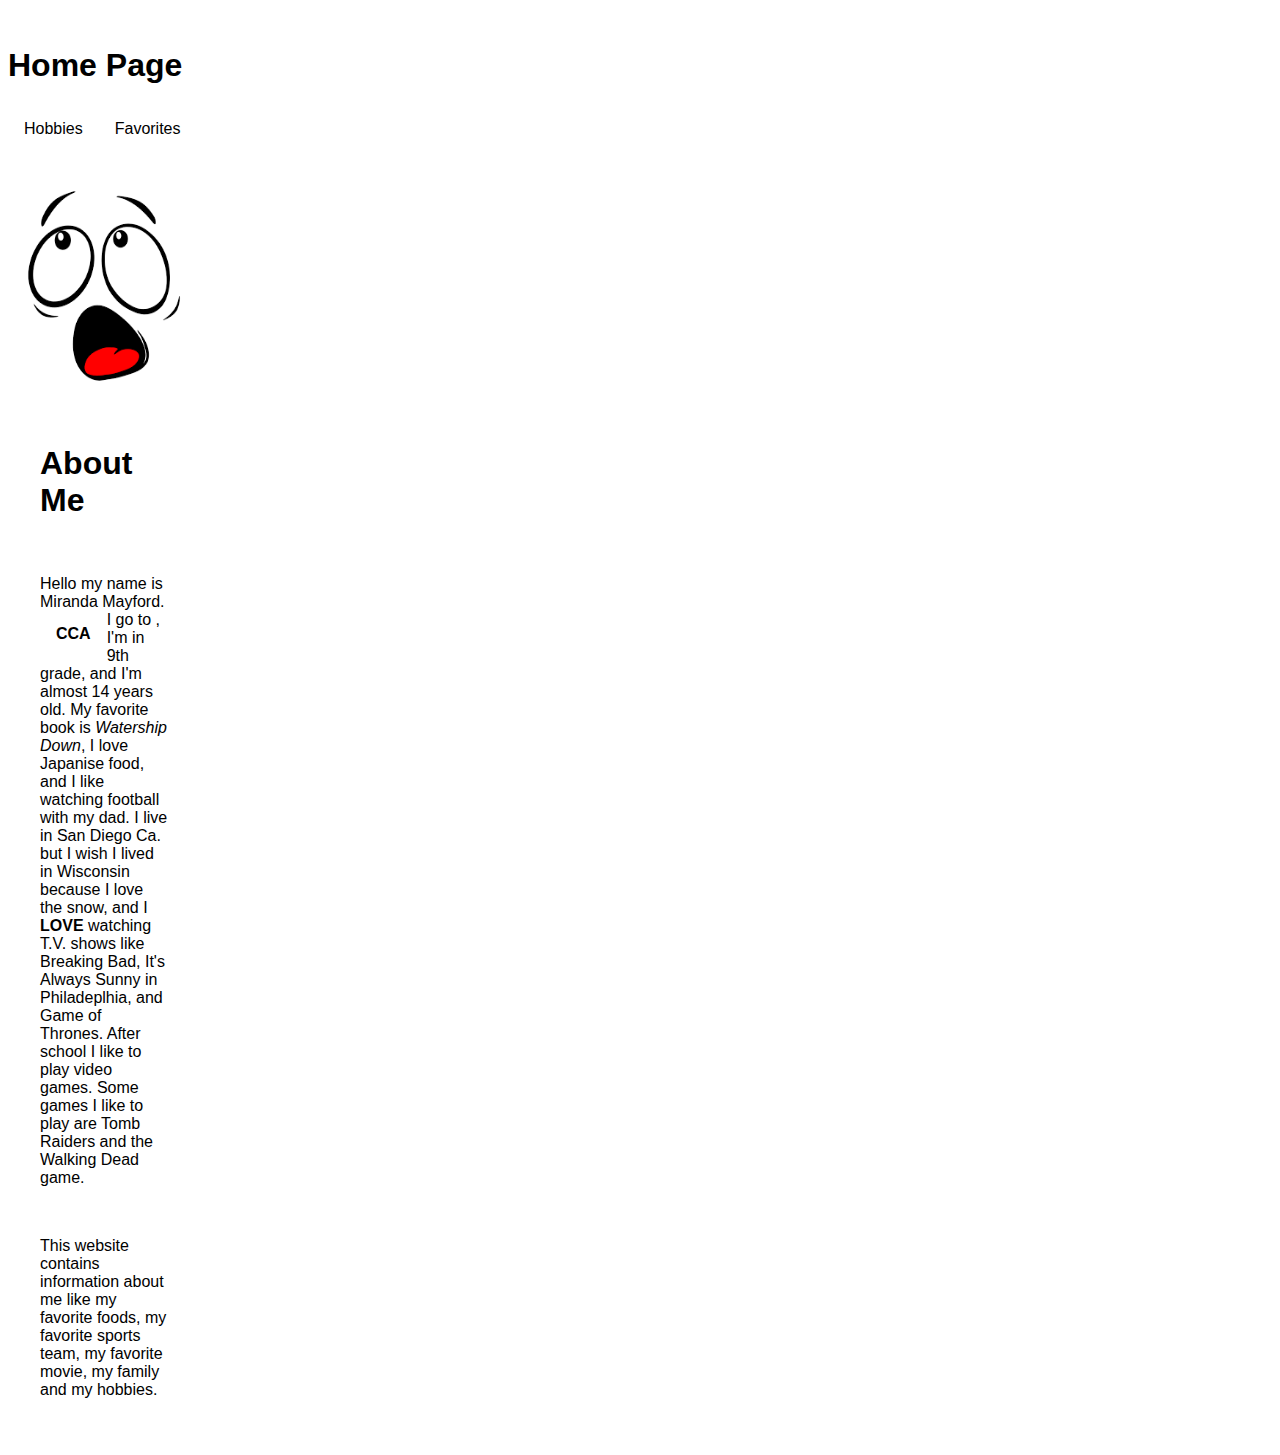
<file: index.html>
<!DOCTYPE html>
<html>
  <head>
    <title>Miranda Mayford</title>
    <style>
    div.container {
      width: 100%;
      border: #A9A9A9;
      }
      header {    
      padding: 1em;    
      color: #ffffff;    
      background-color: #1E90FF;    
      clear: left;    
      text-align: left;
      }
       .container {
    overflow: hidden;
    font-family: Arial;
}

.container a {
    float: left;
    font-size: 16px;
    color: #000000;
    text-align: center;
    padding: 14px 16px;
    text-decoration: none;
}

.dropdown {
    float: left;
    overflow: hidden;
}

.dropdown .dropbtn {
    cursor: pointer;
    font-size: 16px;    
    border: none;
    outline: none;
    color: #000000;
    padding: 14px 16px;
    background-color: inherit;
}

.container a:hover, .dropdown:hover .dropbtn {
    background-color: #1E90FF;
}

.dropdown-content {
    display: none;
    position: absolute;
    background-color: #f9f9f9;
    min-width: 160px;
    box-shadow: 0px 8px 16px 0px rgba(0,0,0,0.2);
    z-index: 1;
}

.dropdown-content a {
    float: none;
    color: #000000;
    padding: 12px 16px;
    text-decoration: none;
    display: block;
    text-align: left;
}

.dropdown-content a:hover {
    background-color: #ddd;
}

.show {
    display: block;
}
      section {      
      float: left;            
      max-width: 160px;            
      margin: 0;            
      padding: 1em;      
      }
      section {      
      float: left;            
      max-width: 160px;            
      margin: 0;            
      padding: 1em;      
      }
      article {    
      margin-left: 170px;    
      border-left: 1px solid #A9A9A9;    
      padding: 1em;    
      overflow: hidden;
      }
      </style>
  </head>
  <body>
    
    <div class="container">
      
      <header>   
        <h1>Home Page</h1>
      </header>
      
 <div class="container">
  <a href="Hobbies.html">Hobbies</a>
  <div class="dropdown">
    <button class="dropbtn" onclick="myFunction()">Favorites</button>
    <div class="dropdown-content" id="myDropdown">
      <a href="Favoritemovie.html">Movie</a>
      <a href="Favoriteteam.html">Team</a>
      <a href="Favoritefoods.html">Foods</a>
    </div>
  </div> 
</div>
      
      <script>
/* When the user clicks on the button, 
toggle between hiding and showing the dropdown content */
function myFunction() {
    document.getElementById("myDropdown").classList.toggle("show");
}

// Close the dropdown if the user clicks outside of it
window.onclick = function(e) {
  if (!e.target.matches('.dropbtn')) {
    var myDropdown = document.getElementById("myDropdown");
      if (myDropdown.classList.contains('show')) {
        myDropdown.classList.remove('show');
      }
  }
}
</script>
     
  <section>    
  <img src="smiley.png" style="width:160px;height:200px;">
  <section>
    
<article>  
  <h1>About Me</h1>  
  <p> Hello my name is Miranda Mayford. I go to <a href="http://www.sduhsd.net/"target="_blank"><b>CCA</b></a>, I'm in 9th grade, and I'm almost 14 years old. My favorite book is <i>Watership Down</i>, I love Japanise food, and I like watching football with my dad. I live in San Diego Ca. but I wish I lived in Wisconsin because I love the snow, and I <b>LOVE</b> watching T.V. shows like Breaking Bad, It's Always Sunny in Philadeplhia, and Game of Thrones. After school I like to play video games. Some games I like to play are Tomb Raiders and the Walking Dead game.</p>  
  <p>This website contains information about me like my favorite foods, my favorite sports team, my favorite movie, my family and my hobbies.</p>
      </article>
</div>
    
</body>
</html>
</file>
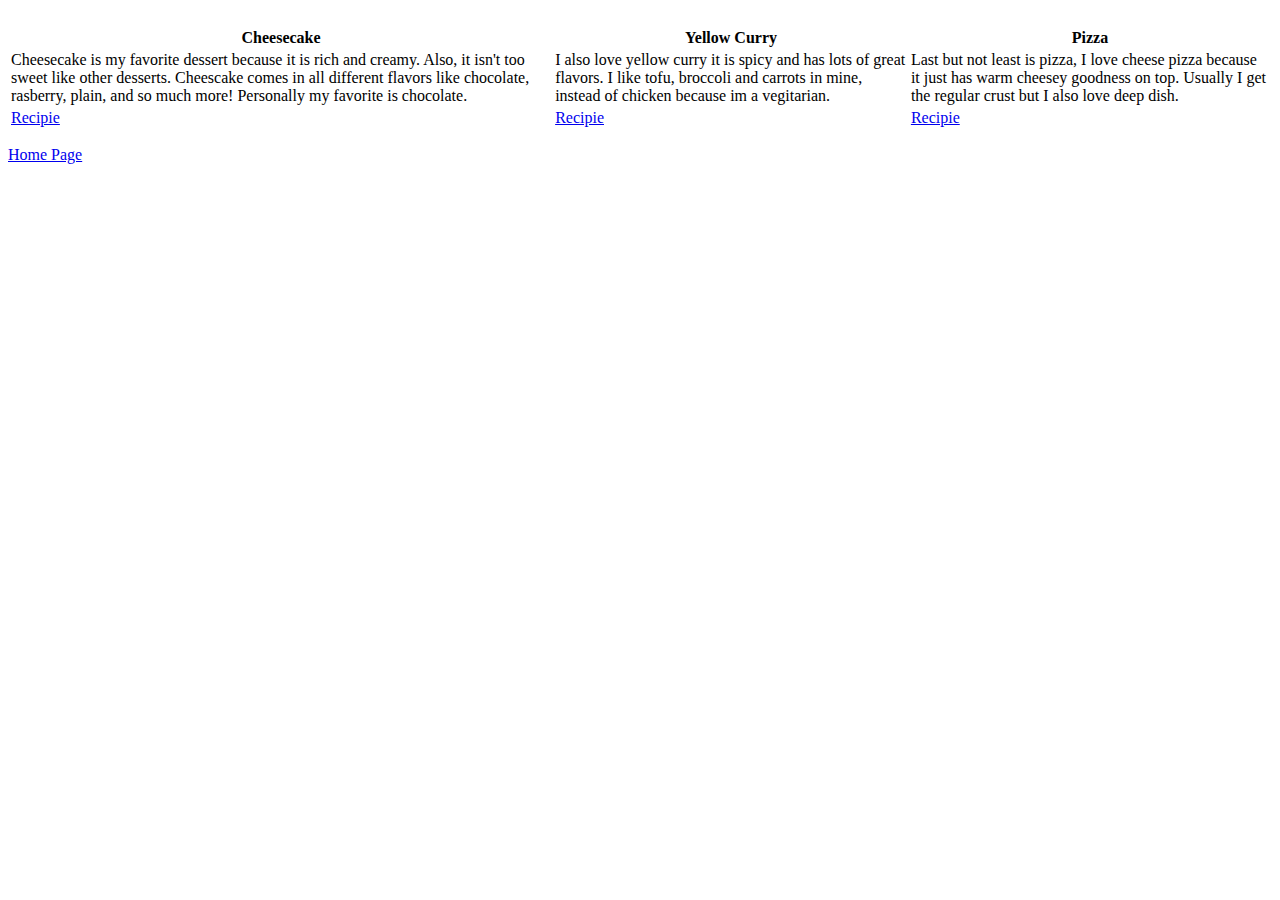
<file: Favoritefoods.html>
<!DOCTYPE html>
<html
<head>
<style>
table {    
font-family: arial, sans-serif;    
border-collapse: collapse;    
width: 100%;
}
td, th {    
border: 1px solid #dddddd;    
text-align: left;    
padding: 8px;
}
tr:nth-child(even) {    
background-color: #dddddd;}
</style>
</head>
<body>
<table>  
<tr>    
<th>Cheesecake</th>    
<th>Yellow Curry</th>   
<th>Pizza</th>  
</tr>  
<tr>    
<td>Cheesecake is my favorite dessert because it is rich and creamy. Also, it isn't too sweet like other desserts. Cheescake comes in all different flavors like chocolate, rasberry, plain, and so much more! Personally my favorite is chocolate. </td>    
<td>I also love yellow curry it is spicy and has lots of great flavors. I like tofu, broccoli and carrots in mine, instead of chicken because im a vegitarian.</td>    
<td>Last but not least is pizza, I love cheese pizza because it just has warm cheesey goodness on top. Usually I get the regular crust but I also love deep dish.</td>  
</tr>  
<tr>    
<td><a href="Recipie1.html">Recipie</a></td>    
<td><a href="Recipie2.html">Recipie</a></td>    
<td><a href="Recipie3.html">Recipie</a></td>  
</tr>
</table>
<p><a href="index.html">Home Page</a></p>
</body>
</html>
</file>
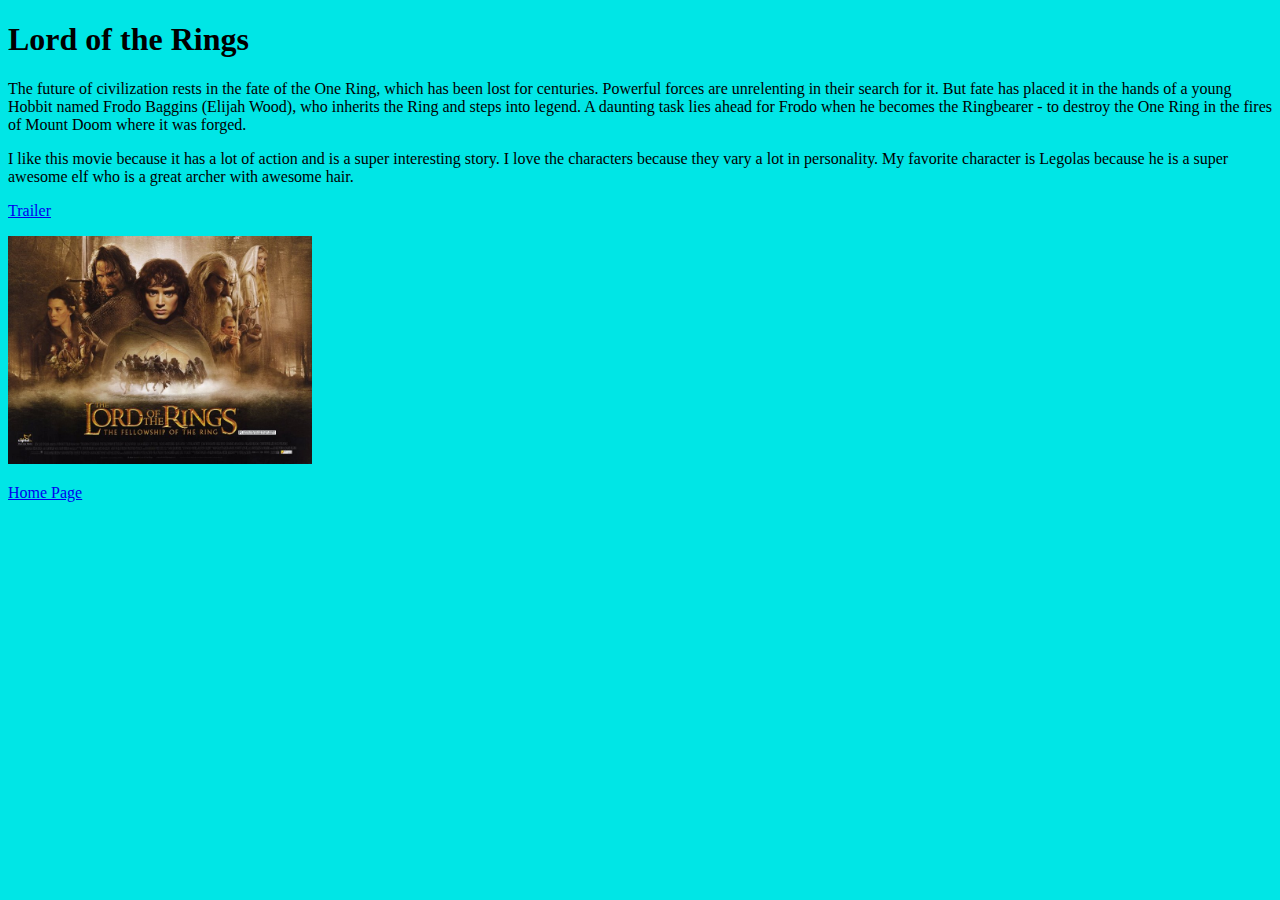
<file: Favoritemovie.html>
<!DOCTYPE html>
<html>
<head>
<style>
body {background-color: #00e6e6;}
h1 {color: #001a1a;}
p {color: #001a1a;}
</style>
</head>
<body>
<h1>Lord of the Rings</h1>
<p>The future of civilization rests in the fate of the One Ring, which has been lost for centuries. Powerful forces are unrelenting in their search for it. But fate has placed it in the hands of a young Hobbit named Frodo Baggins (Elijah Wood), who inherits the Ring and steps into legend. A daunting task lies ahead for Frodo when he becomes the Ringbearer - to destroy the One Ring in the fires of Mount Doom where it was forged.</p>
<p>I like this movie because it has a lot of action and is a super interesting story. I love the characters because they vary a lot in personality. My favorite character is Legolas because he is a super awesome elf who is a great archer with awesome hair.</p>
<p><a href="url.html">Trailer</a></p>
<img src="lotr.jpg" style="width:304px;height:228px;">
<p><a href="index.html">Home Page</a></p>
</body>
</html>
</file>
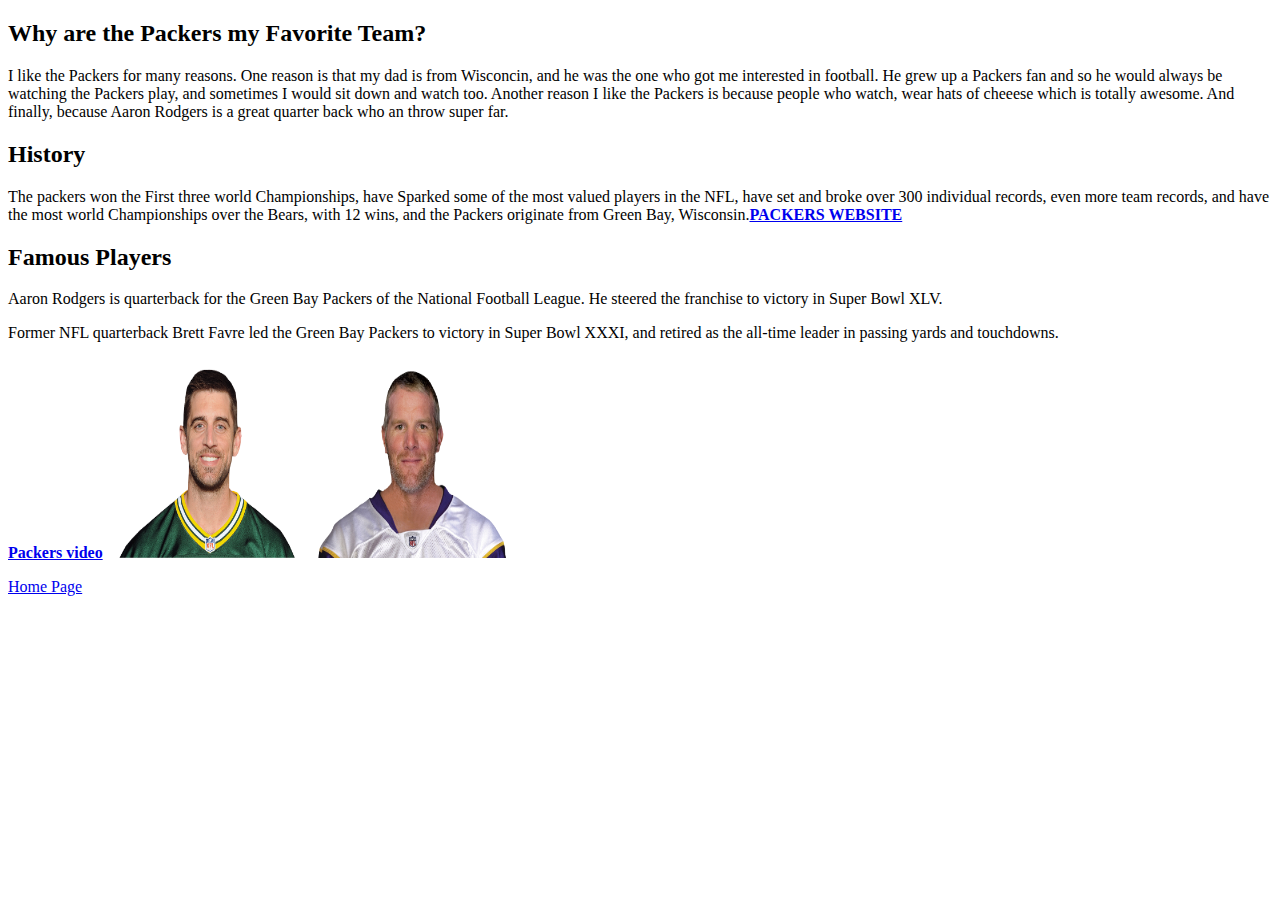
<file: Favoriteteam.html>
<!DOCTYPE html>
<html>
<head>
<style>
div.subjects {   
background-color: #000000;    
color: #FFFFFF;    
margin: 20px 0 20px 0;    
padding: 20px;
}
</style>
</head>
<body>
<div class="subjects">
<h2>Why are the Packers my Favorite Team?</h2><p>I like the Packers for many reasons. One reason is that my dad is from Wisconcin, and he was the one who got me interested in football. He grew up a Packers fan and so he would always be watching the Packers play, and sometimes I would sit down and watch too. Another reason I like the Packers is because people who watch, wear hats of cheeese which is totally awesome. And finally, because Aaron Rodgers is a great quarter back who an throw super far.</p>
</div> 
<div class="subjects">
<h2>History</h2><p>The packers won the First three world Championships, have Sparked some of the most valued players in the NFL, have set and broke over 300 individual records, even more team records, and have the most world Championships over the Bears, with 12 wins, and the Packers originate from Green Bay, Wisconsin.<a href="http://www.packers.com/"target="_blank"><b>PACKERS WEBSITE</b></a></p>
</div>
<div class="subjects">
<h2>Famous Players</h2><p>Aaron Rodgers is quarterback for the Green Bay Packers of the National Football League. He steered the franchise to victory in Super Bowl XLV.</p>
<p>Former NFL quarterback Brett Favre led the Green Bay Packers to victory in Super Bowl XXXI, and retired as the all-time leader in passing yards and touchdowns.</p>
<a href="https://www.youtube.com/watch?v=NiaBRtImvYU"target="_blank"><b>Packers video</b></a>
<img src="a.png" style="width:200px;height:200px;">
<img src="i.png" style="width:200px;height:200px;">
</div>
<p><a href="index.html">Home Page</a></p>
</body>
</html>
</file>
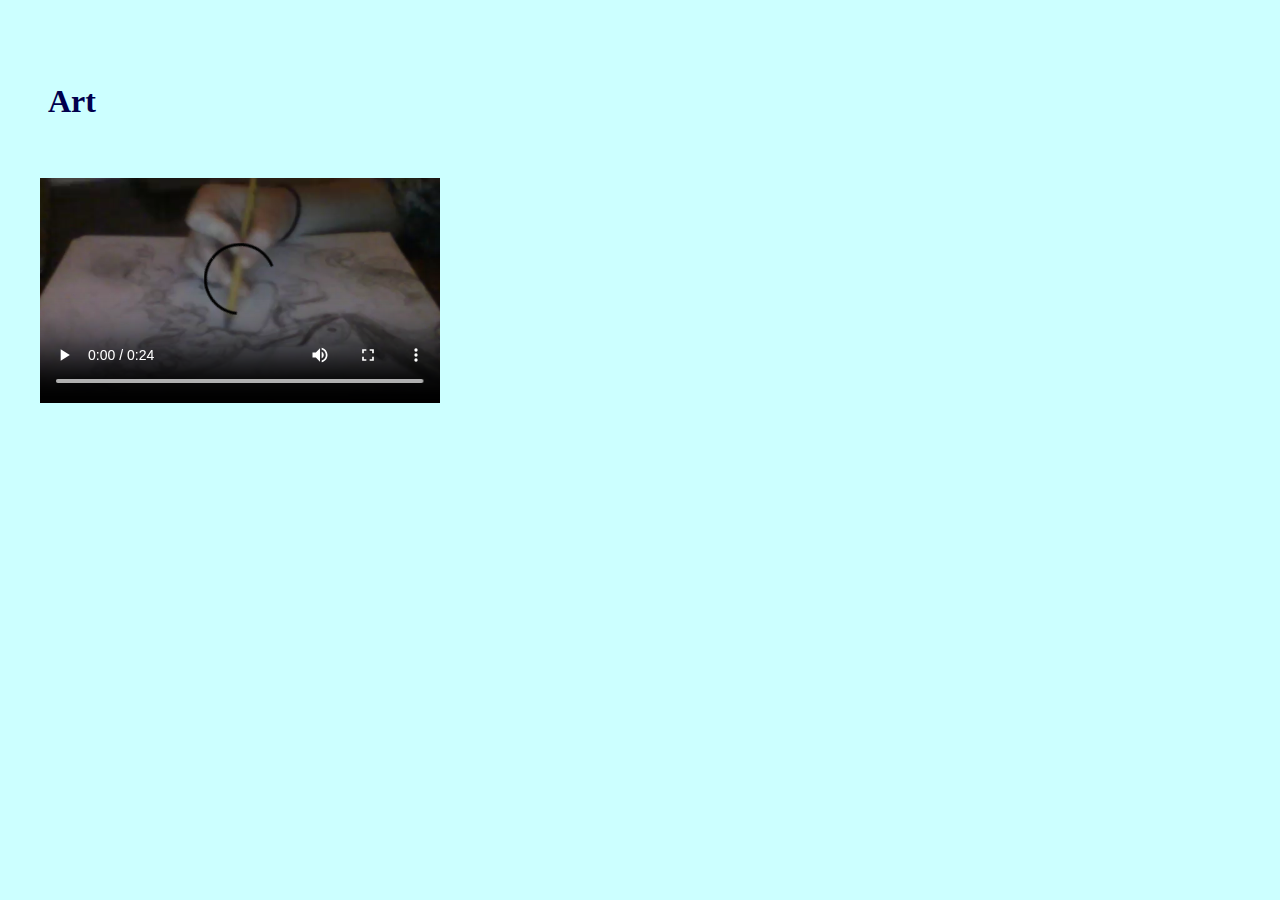
<file: Hobbies.html>
<!DOCTYPE html>
<html>  
  <head>    
    <link rel="stylesheet" href="Hobbies.css">   
    <style>    
      div.container {      
        width: 100%;      
        border: #A9A9A9;      
      }      
      header {          
        padding: 1em;         
        color: #ffffff;          
        background-color: #1E90FF;         
        clear: left;          
        text-align: left;      
      }     
      section {            
        float: left;                  
        max-width: 160px;                  
        margin: 0;                  
        padding: 1em;            
      }      
      section {            
        float: left;                  
        max-width: 160px;                  
        margin: 0;                 
        padding: 1em;            
      }      
      article {          
        margin-left: 400px;         
        border-left: 1px solid #A9A9A9;          
        padding: 1em;          
        overflow: hidden;      
      }      
    </style> 
  </head>  
  <body>        
    <div class="container">            
      <header>           
        <h1>Art</h1>      
      </header>       
      
      <section>      
          <video width="400" controls>             
            <source src="WIN_20171002_19_55_40_Pro.mp4" type="video/mp4">
        <section>    
          <article>        
            <p> I like drawing because it is calming and in the end you have a pretty art peice. I am really creative and drawing lets me express it.<a href="http://youthartssd.org/">Visit the Youth Arts Academy!</a></p>
          <p><img src="WIN_20171002_19_53_21_Pro.jpg" style="width:304px;height:228px;"> <img src="WIN_20171002_19_54_06_Pro.jpg " style="width:304px;height:228px;"></p>
          </article>
          </div>  
        </body>
      </html>
</file>
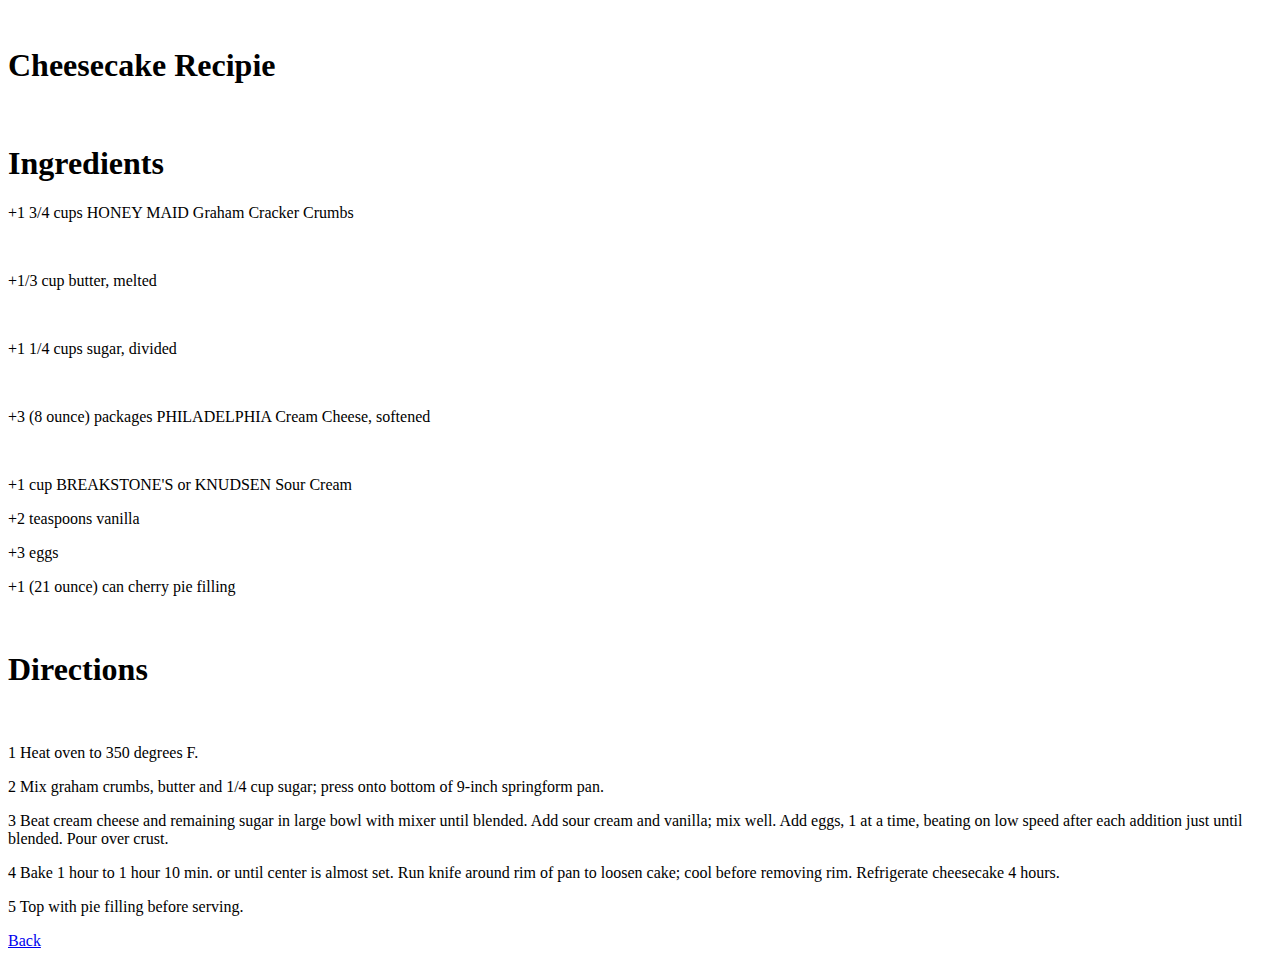
<file: Recipie1.html>
<!DOCTYPE html>
<html>
<head>
<style>
div.container {   
width: 100%;
}
header {    
padding: 1em;    
color: #FFFFFF;    
background-color: #000000;    
clear: left;    
text-align: center;
}
section {    
float: left;   
max-width: 600px;    
margin: 0;    
padding: 1em;
}
article {    
margin-left: 600px;   
padding: 1em;    
overflow: hidden;
}
</style>
</head>
<body>
<div class="container">
<header>   
<h1>Cheesecake Recipie</h1>
</header>  
<section>
<h1>Ingredients</h1>
<p> +1 3/4 cups HONEY MAID Graham Cracker Crumbs</p>  
<p> +1/3 cup butter, melted</p>   
<p> +1 1/4 cups sugar, divided</p>   
<p> +3 (8 ounce) packages PHILADELPHIA Cream Cheese, softened</p>  
<p> +1 cup BREAKSTONE'S or KNUDSEN Sour Cream </p> 
<p> +2 teaspoons vanilla</p>
<p> +3 eggs</p><p> +1 (21 ounce) can cherry pie filling</p>
</section>
<article>  
<h1>Directions</h1>  
<p>1 Heat oven to 350 degrees F.</p>
<p>2 Mix graham crumbs, butter and 1/4 cup sugar; press onto bottom of 9-inch springform pan.</p>
<p>3 Beat cream cheese and remaining sugar in large bowl with mixer until blended. Add sour cream and vanilla; mix well. Add eggs, 1 at a time, beating on low speed after each addition just until blended. Pour over crust.</p>
<p>4 Bake 1 hour to 1 hour 10 min. or until center is almost set. Run knife around rim of pan to loosen cake; cool before removing rim. Refrigerate cheesecake 4 hours.</p>
<p>5 Top with pie filling before serving.</p>
<p><a href="Favoritefoods.html">Back</a></p>
</article>
</div>
</body>
</html>
</file>
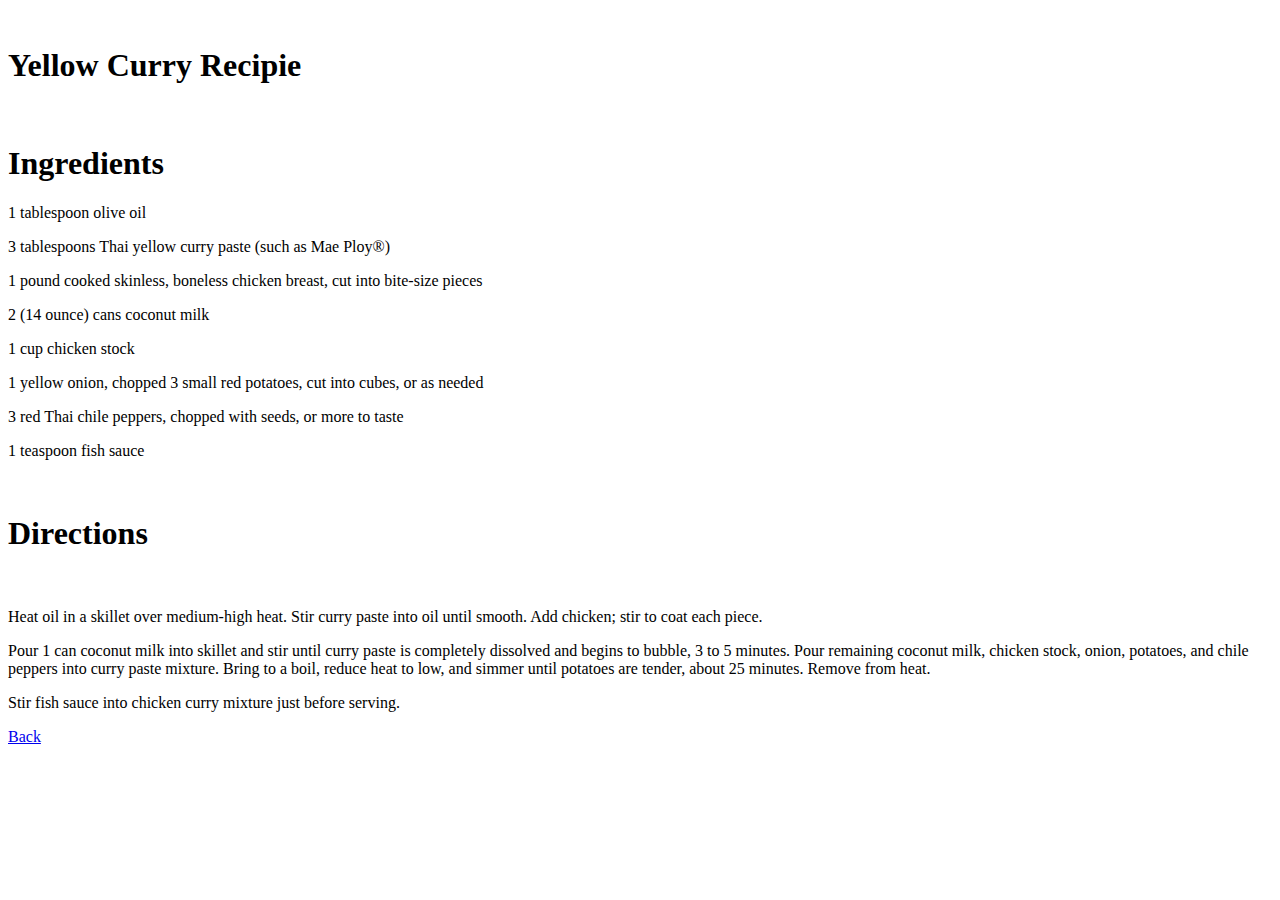
<file: Recipie2.html>
<!DOCTYPE html>
<html>
<head>
<style>
div.container {   
width: 100%;
}
header {    
padding: 1em;    
color: #FFFFFF;    
background-color: #000000;    
clear: left;    
text-align: center;
}
section {    
float: left;   
max-width: 600px;   
margin: 0;    
padding: 1em;
}
article {    
margin-left: 600px;   
padding: 1em;    
overflow: hidden;
}
</style>
</head>
<body>
<div class="container">
<header>   
<h1>Yellow Curry Recipie</h1>
</header>  
<section><h1>Ingredients</h1>
<p>1 tablespoon olive oil </p>
<p>3 tablespoons Thai yellow curry paste (such as Mae Ploy®) </p>
<p>1 pound cooked skinless, boneless chicken breast, cut into bite-size pieces </p>
<p>2 (14 ounce) cans coconut milk </p>
<p>1 cup chicken stock </p>
<p>1 yellow onion, chopped 3 small red potatoes, cut into cubes, or as needed</p>
<p>3 red Thai chile peppers, chopped with seeds, or more to taste </p>
<p>1 teaspoon fish sauce</p>
</section>
<article>  
<h1>Directions</h1>  
<p>Heat oil in a skillet over medium-high heat. Stir curry paste into oil until smooth. Add chicken; stir to coat each piece.</p>
<p>Pour 1 can coconut milk into skillet and stir until curry paste is completely dissolved and begins to bubble, 3 to 5 minutes. Pour remaining coconut milk, chicken stock, onion, potatoes, and chile peppers into curry paste mixture. Bring to a boil, reduce heat to low, and simmer until potatoes are tender, about 25 minutes. Remove from heat.</p>
<p>Stir fish sauce into chicken curry mixture just before serving. </p>
<p><a href="Favoritefoods.html">Back</a></p>
</article>
</div>
</body>
</html>
</file>
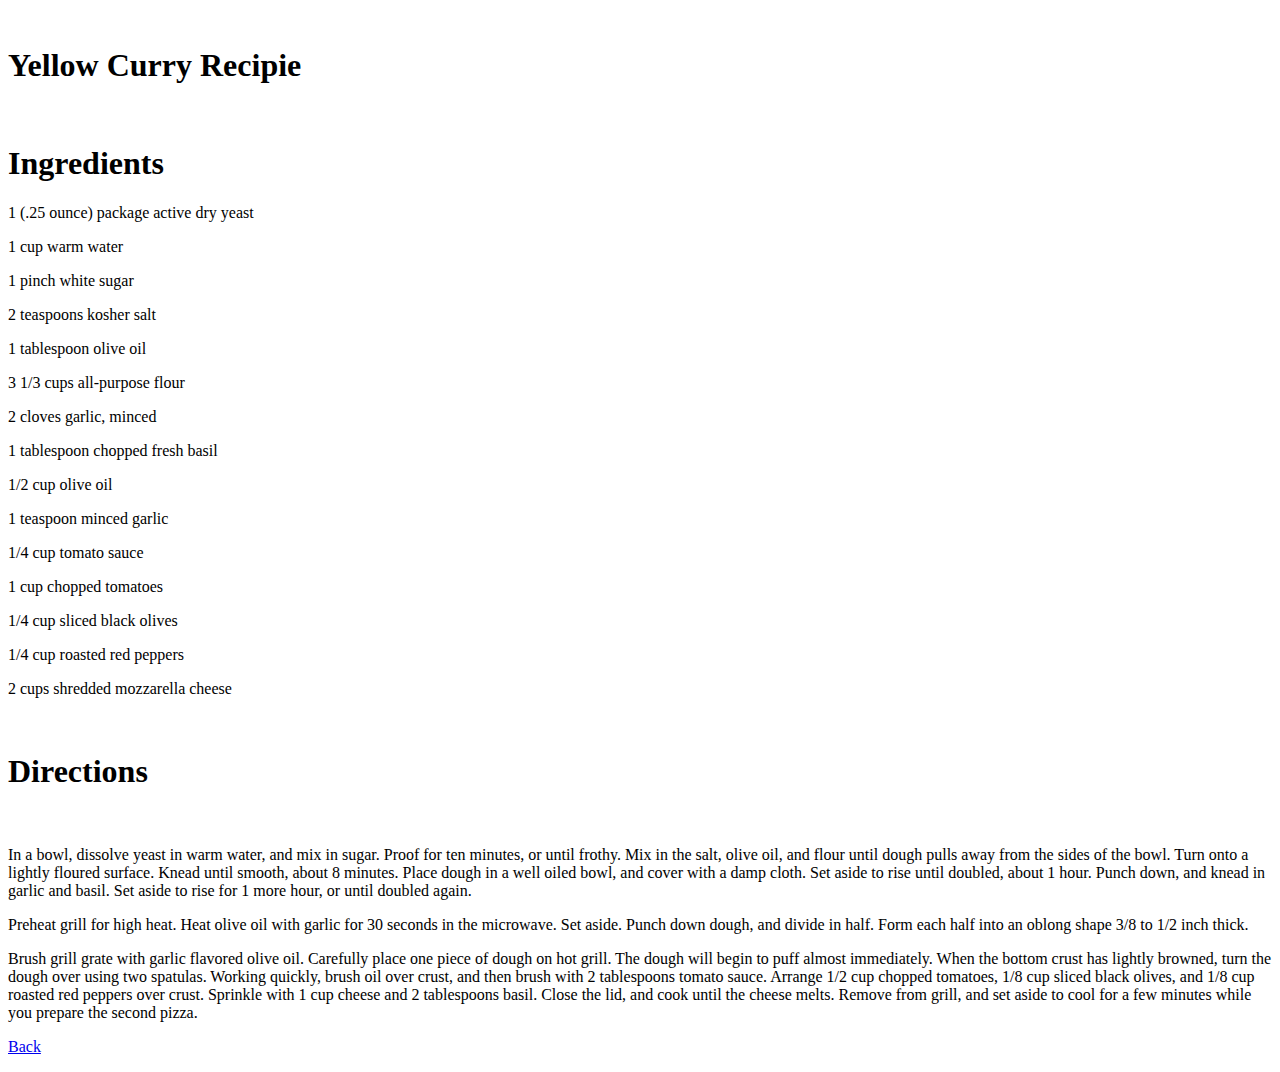
<file: Recipie3.html>
<!DOCTYPE html>
<html>
<head>
<style>
div.container {   
width: 100%;
}
header {    
padding: 1em;    
color: #FFFFFF;    
background-color: #000000;    
clear: left;    
text-align: center;
}
section {    
float: left;   
max-width: 600px;   
margin: 0;    
padding: 1em;
}
article {    
margin-left: 600px;   
padding: 1em;    
overflow: hidden;
}
</style>
</head>
<body>
<div class="container">
<header>   
<h1>Yellow Curry Recipie</h1>
</header>  
<section><h1>Ingredients</h1>
<p>1 (.25 ounce) package active dry yeast</p>
<p>1 cup warm water </p>
<p>1 pinch white sugar</p> 
<p>2 teaspoons kosher salt</p> 
<p>1 tablespoon olive oil</p>
<p> 3 1/3 cups all-purpose flour</p> 
 <p>2 cloves garlic, minced </p>
 <p>1 tablespoon chopped fresh basil</p>
 <p>1/2 cup olive oil</p>
 <p>1 teaspoon minced garlic</p> 
 <p>1/4 cup tomato sauce </p>
 <p>1 cup chopped tomatoes</p>
 <p>1/4 cup sliced black olives </p>
 <p>1/4 cup roasted red peppers </p>
 <p>2 cups shredded mozzarella cheese</p>
</section>
<article>  
<h1>Directions</h1>  
<p>In a bowl, dissolve yeast in warm water, and mix in sugar. Proof for ten minutes, or until frothy. Mix in the salt, olive oil, and flour until dough pulls away from the sides of the bowl. Turn onto a lightly floured surface. Knead until smooth, about 8 minutes. Place dough in a well oiled bowl, and cover with a damp cloth. Set aside to rise until doubled, about 1 hour. Punch down, and knead in garlic and basil. Set aside to rise for 1 more hour, or until doubled again.</p>
<p>Preheat grill for high heat. Heat olive oil with garlic for 30 seconds in the microwave. Set aside. Punch down dough, and divide in half. Form each half into an oblong shape 3/8 to 1/2 inch thick.</p>
<p>Brush grill grate with garlic flavored olive oil. Carefully place one piece of dough on hot grill. The dough will begin to puff almost immediately. When the bottom crust has lightly browned, turn the dough over using two spatulas. Working quickly, brush oil over crust, and then brush with 2 tablespoons tomato sauce. Arrange 1/2 cup chopped tomatoes, 1/8 cup sliced black olives, and 1/8 cup roasted red peppers over crust. Sprinkle with 1 cup cheese and 2 tablespoons basil. Close the lid, and cook until the cheese melts. Remove from grill, and set aside to cool for a few minutes while you prepare the second pizza.</p>
<p><a href="Favoritefoods.html">Back</a></p>
</article>
</div>
</body>
</html>
</file>
<file: Hobbies.css>
body {
    background-color: #ccffff;
}
h1 {
    color: #00004d;
    margin-left: 40px;
}
</file>
